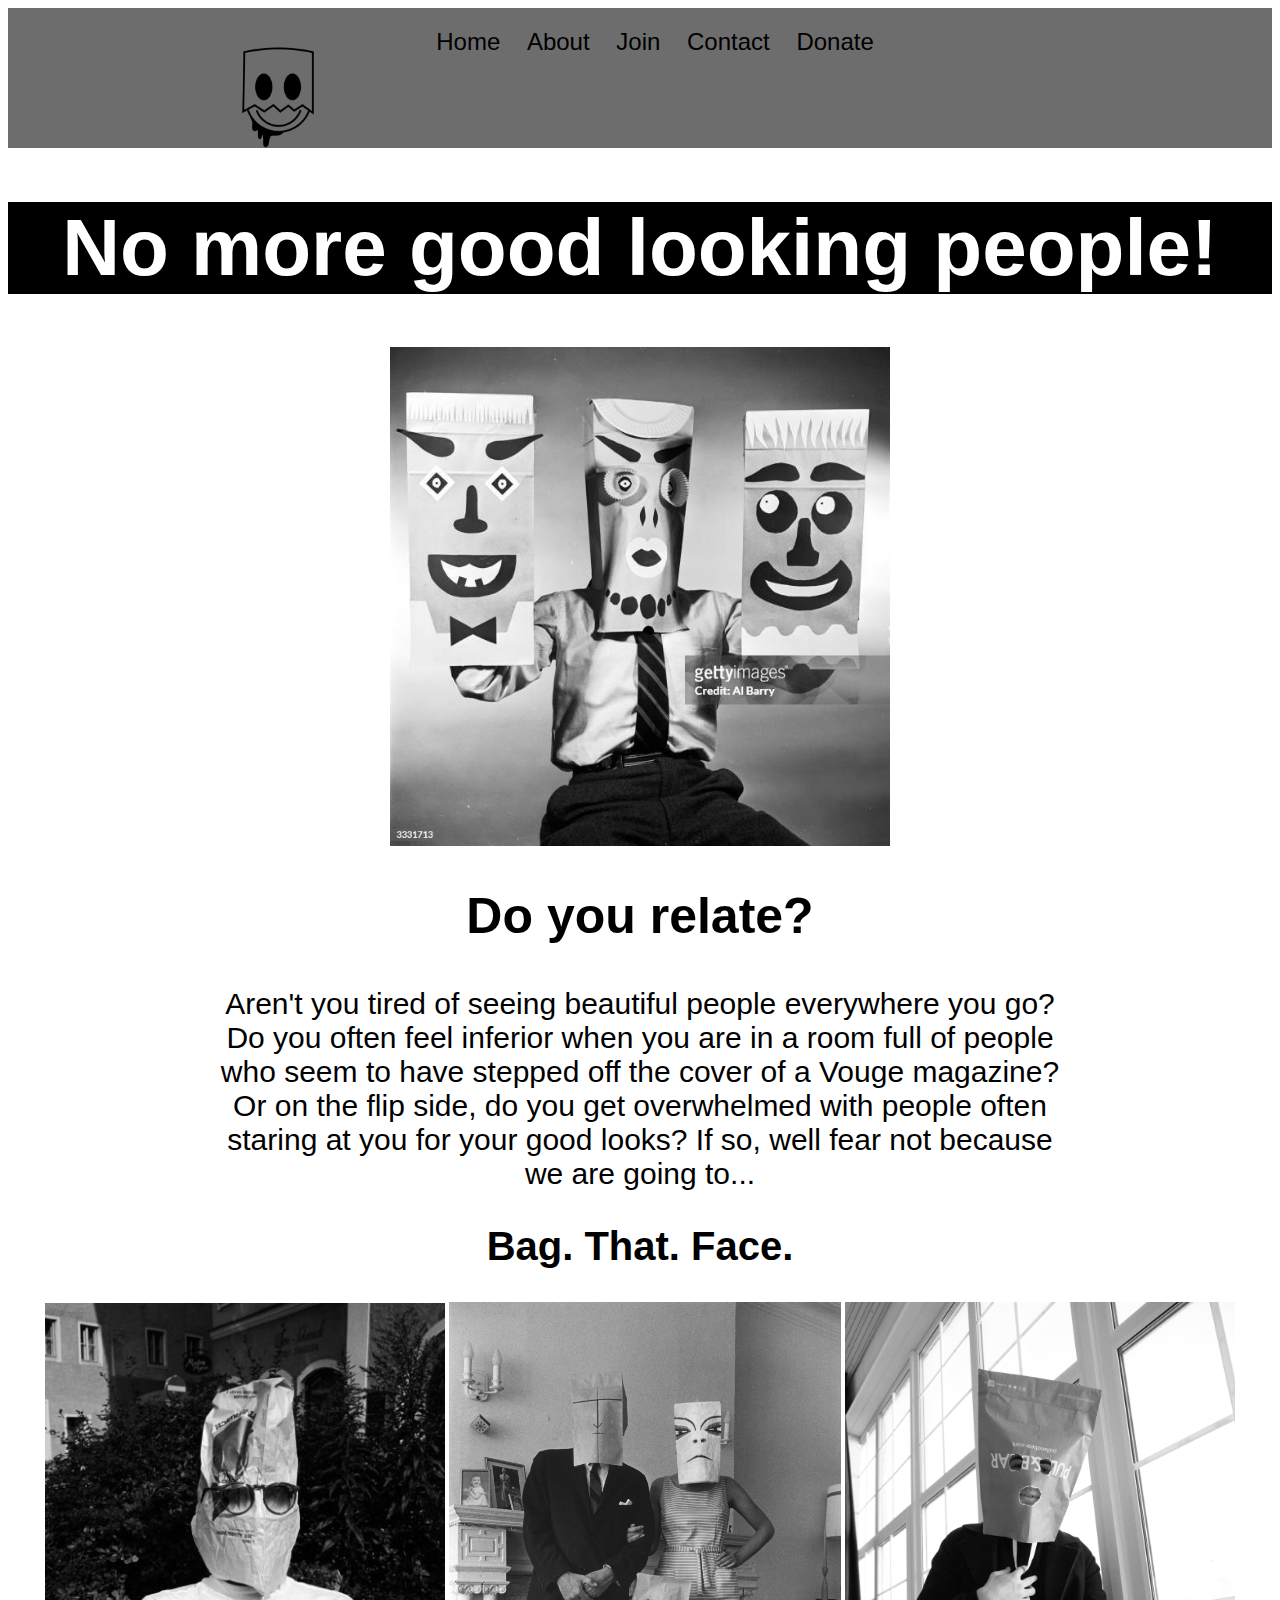
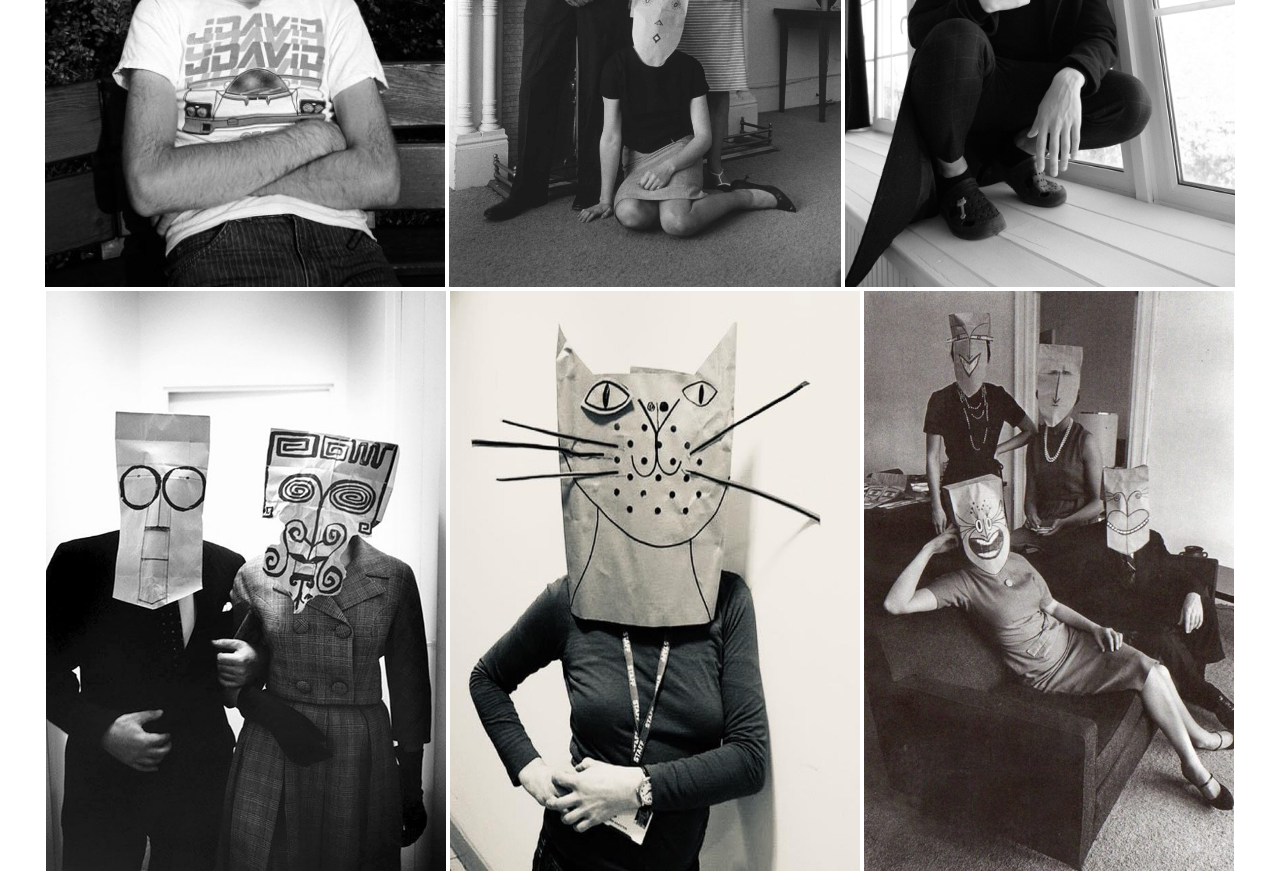
<file: index.html>
<!DOCTYPE html>
<html lang="en">
  <head>
    <meta charset="UTF-8" />
    <meta name="viewport" content="width=device-width, initial-scale=1.0" />
    <title>Bag Face Society</title>
  </head>
  <link rel="stylesheet" href="styles.css" />
  <body>
    <div class="header">
      <img id="header_logo" src="images/bag_mask_logo.png" alt="" />
      <nav>
        <a href="index.html">Home</a>
        <a href="#about">About</a>
        <a href="#join">Join</a>
        <a href="#contact">Contact</a>
        <a href="#donate">Donate</a>
      </nav>
    </div>
    <h1 class="white_text_heading">No more good looking people!</h1>
    <img id="home_image" src="images/paper_bag_sale.jpg" alt="" />
    <h2>Do you relate?</h2>
    <div class="text_background">
      <p>
        Aren't you tired of seeing beautiful people everywhere you go? Do you
        often feel inferior when you are in a room full of people who seem to
        have stepped off the cover of a Vouge magazine? Or on the flip side, do
        you get overwhelmed with people often staring at you for your good
        looks? If so, well fear not because we are going to...
      </p>
    </div>
    <h2 class="heading_text_2">Bag. That. Face.</h2>
    <div class="image_group1">
      <img id="cool_bag_man" src="images/cool_bag_man.jpg" alt="" />
      <img id="family_bag_mask" src="images/family_bag_mask.jpg" alt="" />
      <img id="stylish_bag_man" src="images/stylish_bag_man.jpeg" alt="" />
    </div>
    <div class="image_group2">
      <img id="bag_face_couple" src="images/bag_face_couple.jpg" alt="" />
      <img id="cat_bag_mask" src="images/cat_bag_mask.jpg" alt="" />
      <img id="bag_mask_party" src="images/bag_mask_party.jpg" alt="" />
    </div>
  </body>
</html>
</file>
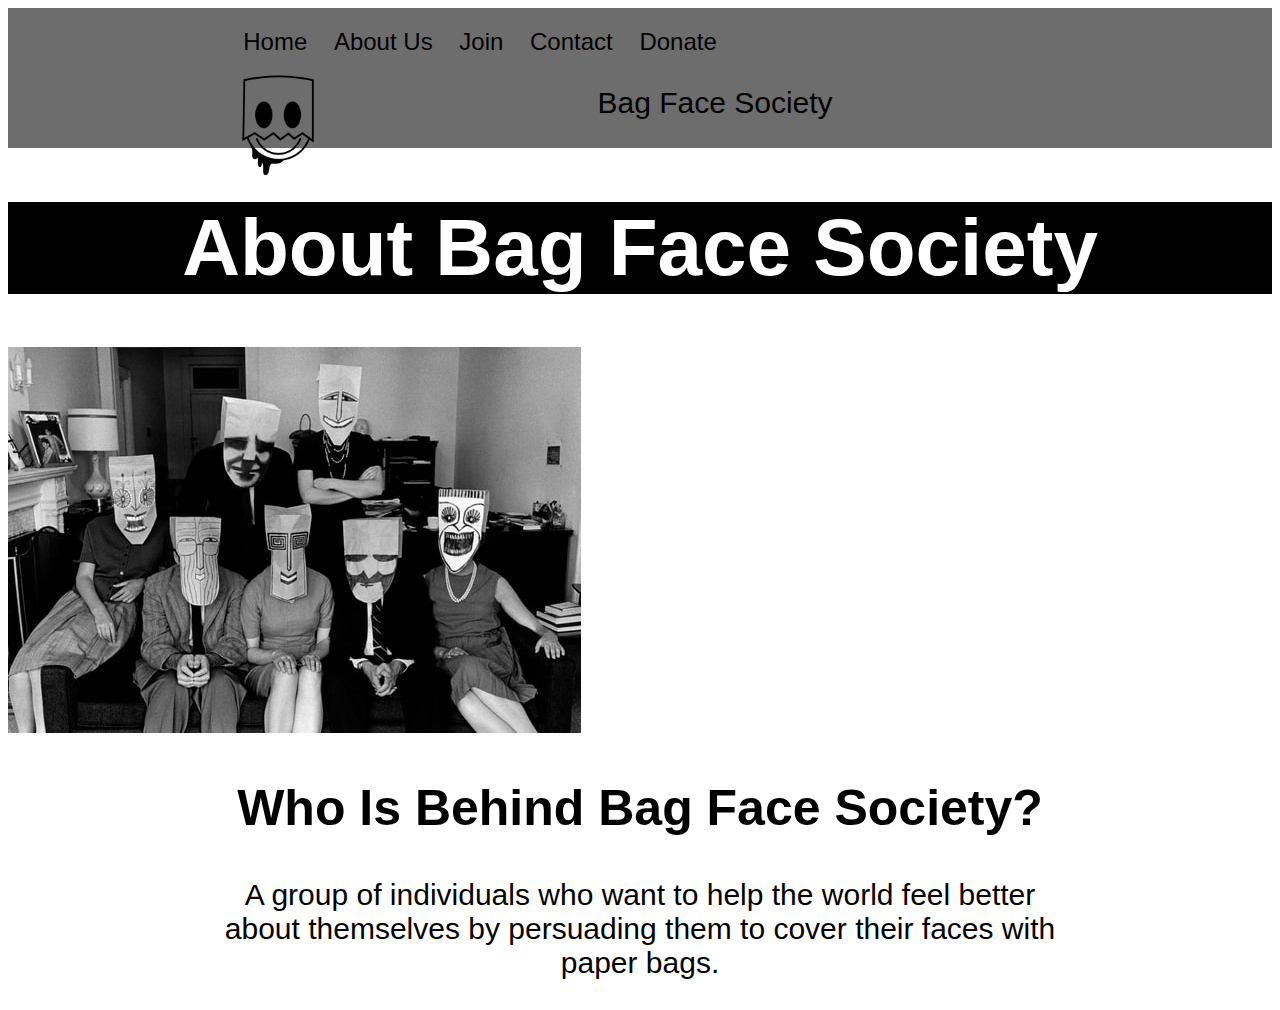
<file: about.html>
<!DOCTYPE html>
<html lang="en">
  <head>
    <meta charset="UTF-8" />
    <meta name="viewport" content="width=device-width, initial-scale=1.0" />
    <title>About | Bag Face Society</title>
  </head>
  <link rel="stylesheet" href="styles.css" />
  <body class="page_background">
    <div class="header">
      <nav>
        <a href="index.html">Home</a>
        <a href="about.html">About Us</a>
        <a href="join.html">Join</a>
        <a href="https://www.youtube.com/watch?v=hys2LCTs8uU" target="_blank">Contact</a>
        <a href="https://www.youtube.com/watch?v=Bgqk6t9Be1Q" target="_blank">Donate</a>
      </nav>
      <img id="header_logo" src="images/bag_mask_logo.png" alt="" />
      <p class="header_name">Bag Face Society</p>
    </div>
    <h1 class="white_text_heading">About Bag Face Society</h1>
    <img id="team_image" src="images/bag_mask_office.jpg" alt="" />
    <div class="text_background">
      <h2 class="heading_text">Who Is Behind Bag Face Society?</h2>
      <p class="body_text">
        A group of individuals who want to help the world feel better about themselves by persuading them to cover their faces with paper bags.
      </p>
  </body>
</html>
</file>
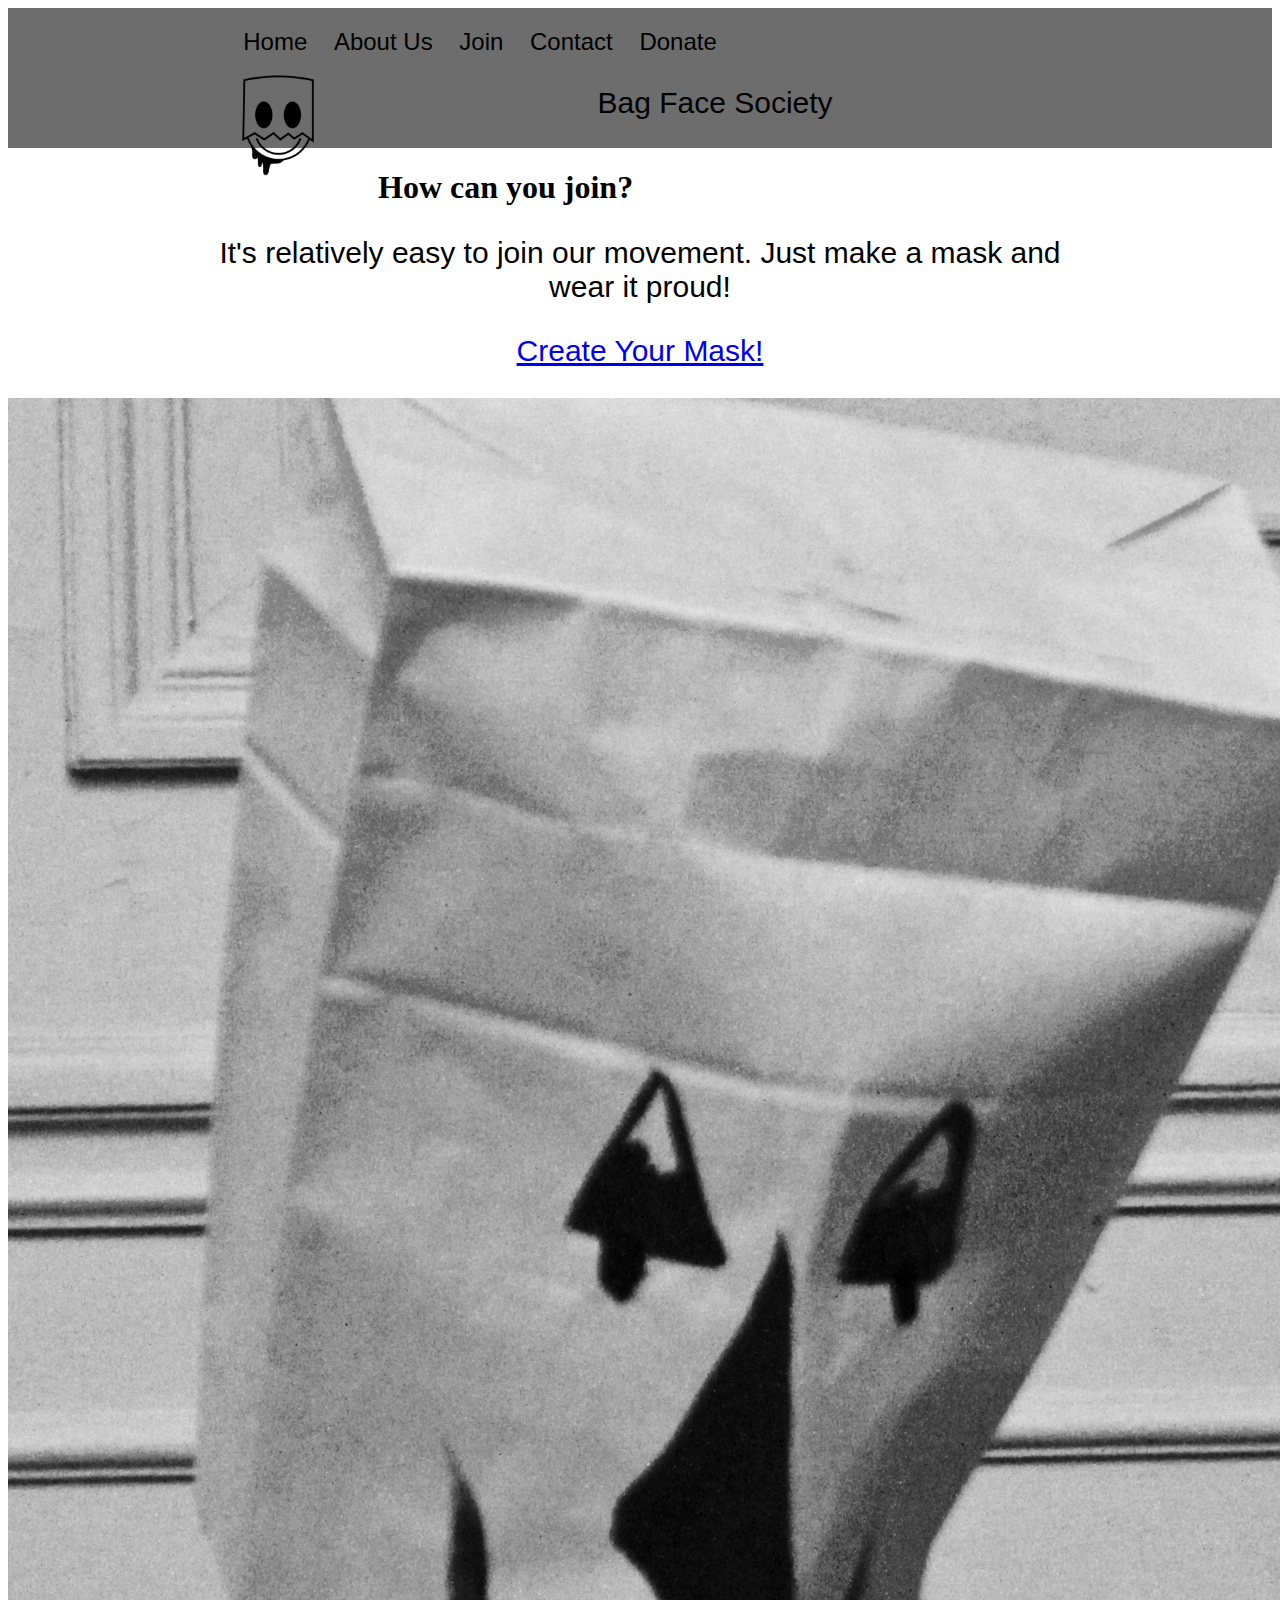
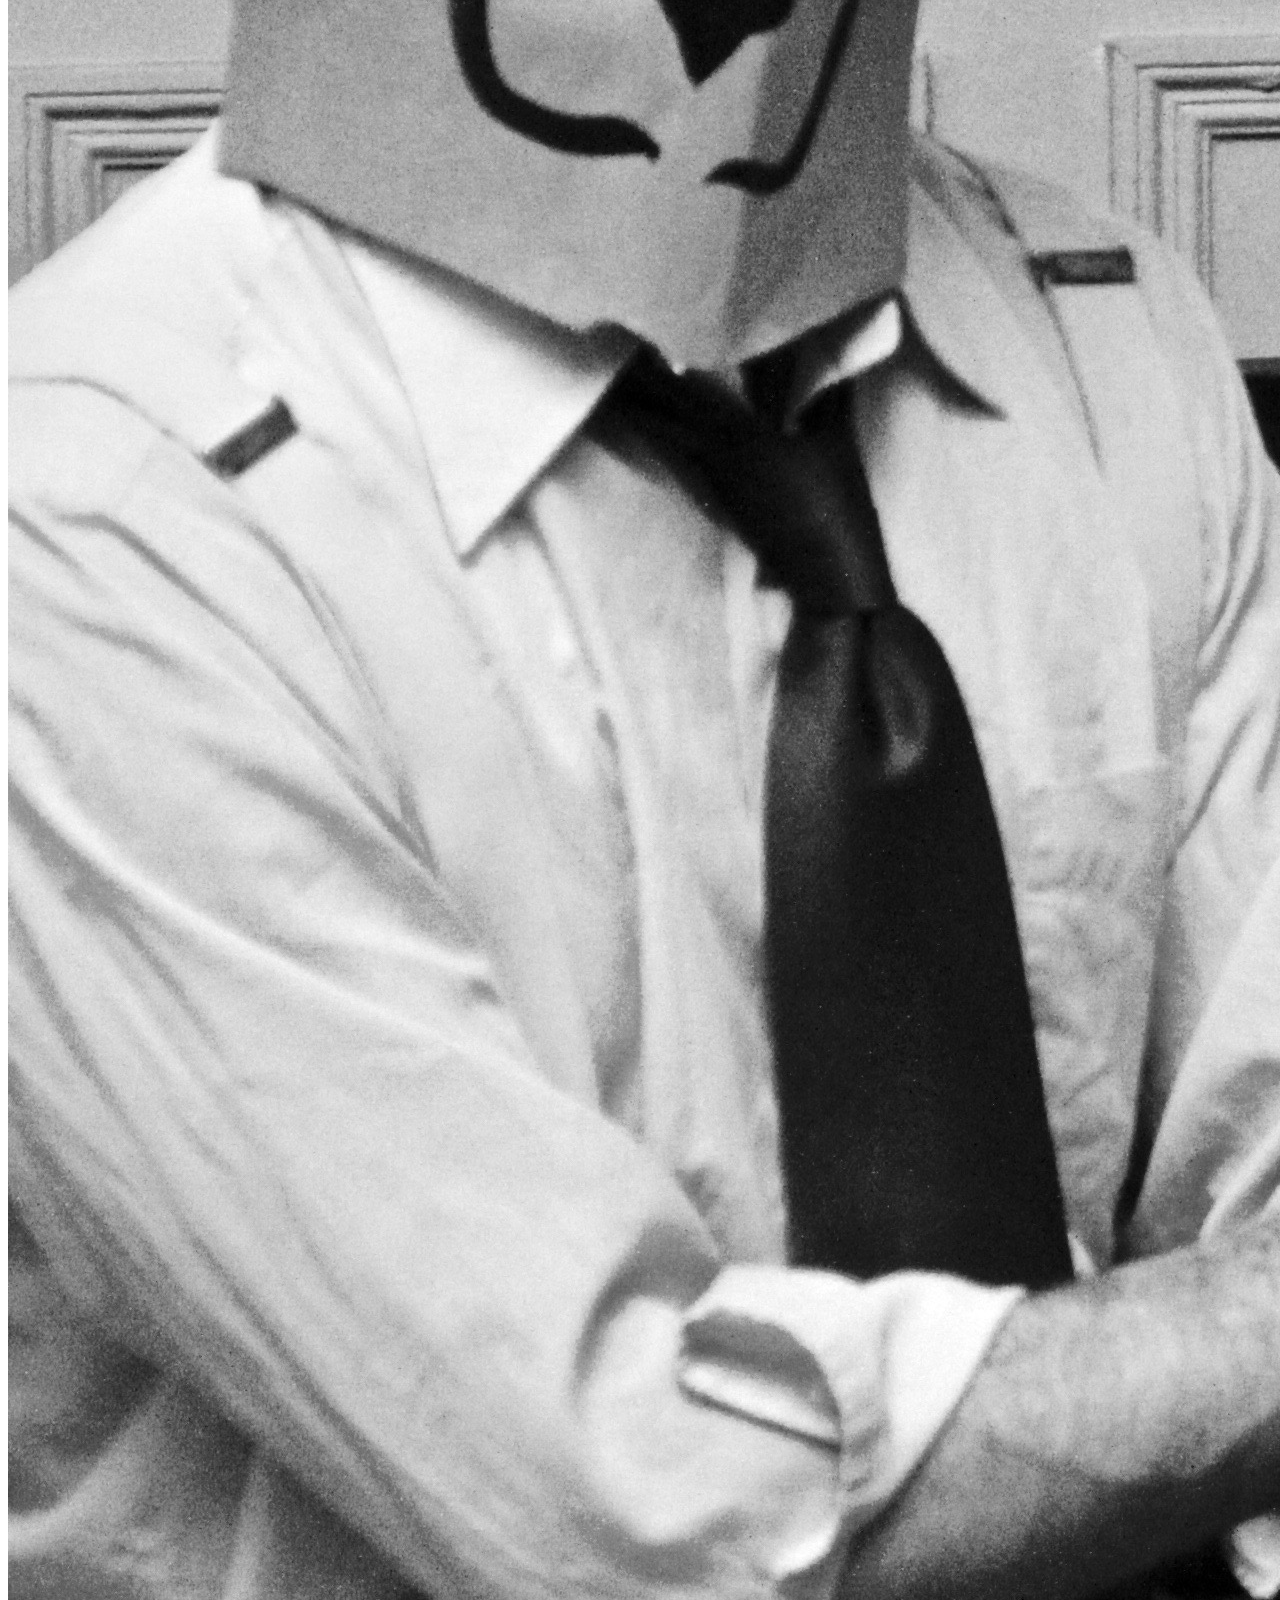
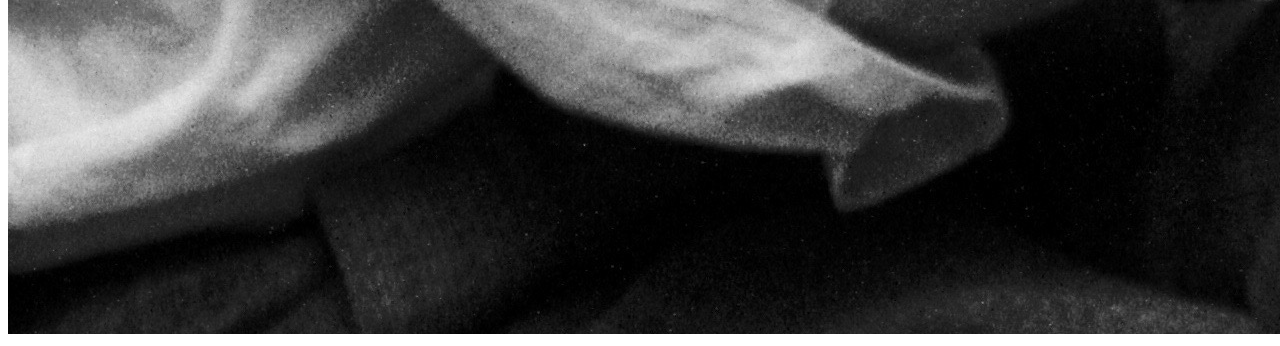
<file: join.html>
<!DOCTYPE html>
<html lang="en">
  <head>
    <meta charset="UTF-8" />
    <meta name="viewport" content="width=device-width, initial-scale=1.0" />
    <title>Join Us | Bag Face Society</title>
  </head>
  <link rel="stylesheet" href="styles.css" />
  <body class="page_background">
    <div class="header">
      <nav>
        <a href="index.html">Home</a>
        <a href="about.html">About Us</a>
        <a href="join.html">Join</a>
        <a href="https://www.youtube.com/watch?v=hys2LCTs8uU" target="_blank"
          >Contact</a
        >
        <a href="https://www.youtube.com/watch?v=Bgqk6t9Be1Q" target="_blank"
          >Donate</a
        >
      </nav>
      <img id="header_logo" src="images/bag_mask_logo.png" alt="" />
      <p class="header_name">Bag Face Society</p>
    </div>
    <h1 class="heading_text">How can you join?</h1>
    <div class="text_background">
      <p class="body_text">
        It's relatively easy to join our movement. Just make a mask and wear it
        proud!
      </p>
      <div class="external_links">
        <p class="body_text">
          <a href="https://www.youtube.com/watch?v=BPp5RZxKGu4" target="_blank"
            >Create Your Mask!</a
          >
        </p>
      </div>
    </div>
    <div class="image_group1">
      <img id="oldie_bag_mask" src="images/oldie_bag_mask.jpg" alt="" />
    </div>
  </body>
</html>
</file>
<file: styles.css>
.header {
    background-color: rgb(110, 109, 109);
    padding: 20px;
    position: sticky;
    top: 0;
    z-index: 100;
    font-size: x-large;
    font-family: 'Segoe UI', Tahoma, Geneva, Verdana, sans-serif;
    height: 100px;
    text-align: center;
}
.header nav {
    margin-right: 320px;
}
.header nav a {
    margin: 0 10px;
    text-decoration: none;
    color: black;
}
.header nav a:hover {
    color: white;
    text-decoration: underline;
}  
#header_logo {
    width: 200px;
    margin-left: 150px;
    float: left;
}
#home_image {
    width: 500px;
    display: block;
    margin-left: auto;
    margin-right: auto;
}
.white_text_heading {
    font-family: 'Segoe UI', Tahoma, Geneva, Verdana, sans-serif;
    font-size: 80px;
    text-align: center;
    background-color: black;
    color: white;
}
.heading_text_2 {
    font-family: 'Segoe UI', Tahoma, Geneva, Verdana, sans-serif;
    font-size: 40px;
    text-align: center;
}
h2 {
    font-family: 'Segoe UI', Tahoma, Geneva, Verdana, sans-serif;
    font-size: 50px;
    text-align: center;
}
p {
    color: black;
    font-family: 'Segoe UI', Tahoma, Geneva, Verdana, sans-serif;
    font-size: 30px;
    font-weight: 400;
    text-align: center;
    margin-left: 200px;
    margin-right: 200px;
}
.image_group1 {
    width: 100%;
    text-align: center;
}
.image_group2 {
    width: 100%;
    text-align: center;
}
#cool_bag_man {
    width: 400px;
    display: inline-block;
}
#family_bag_mask {
    width: 392px;
    display: inline-block;
}
#stylish_bag_man {
    width: 390px;
    display: inline-block;
}
#bag_face_couple {
    width: 400px;
    height: 580px;
    display: inline-block;
}
#cat_bag_mask {
    width: 410px;
    height: 580px;
    display: inline-block;
}
#bag_mask_party {
    width: 370px;
    height: 580px;
    display: inline-block;
}
</file>
